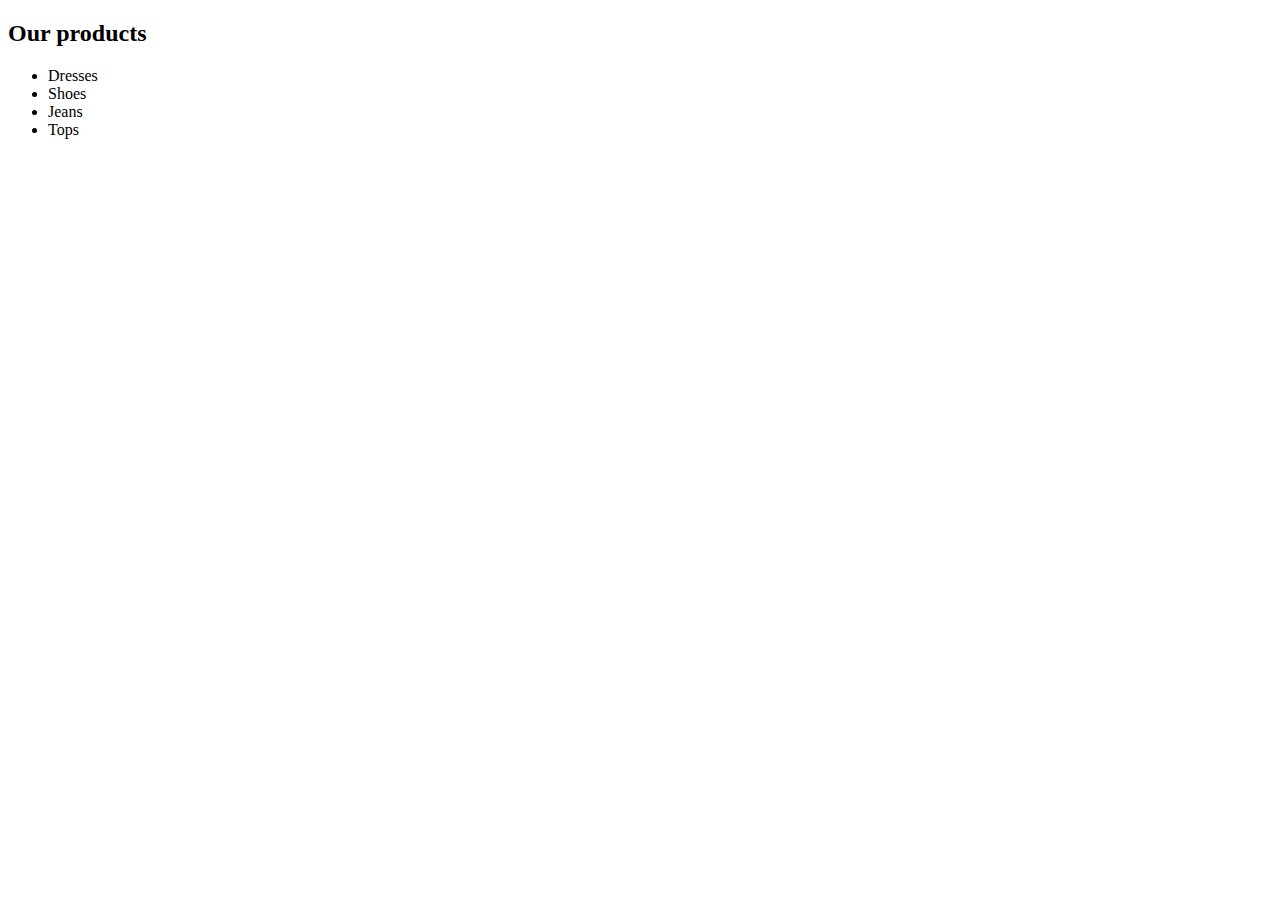
<file: second.html>
<!--This is the second page of the website-->
<!DOCTYPE html>
<html lang="en">
<head>
    <meta charset="UTF-8">
    <meta http-equiv="X-UA-Compatible" content="IE=edge">
    <meta name="viewport" content="width=device-width, initial-scale=1.0">
    <title>akrav-online-shopping.com</title>
</head>
<body>
    <h2>Our products</h2>
    <ul>
        <li>Dresses</li>
        <li>Shoes</li>
        <li>Jeans</li>
        <li>Tops</li>
    </ul>
    
</body>
</html>
</file>
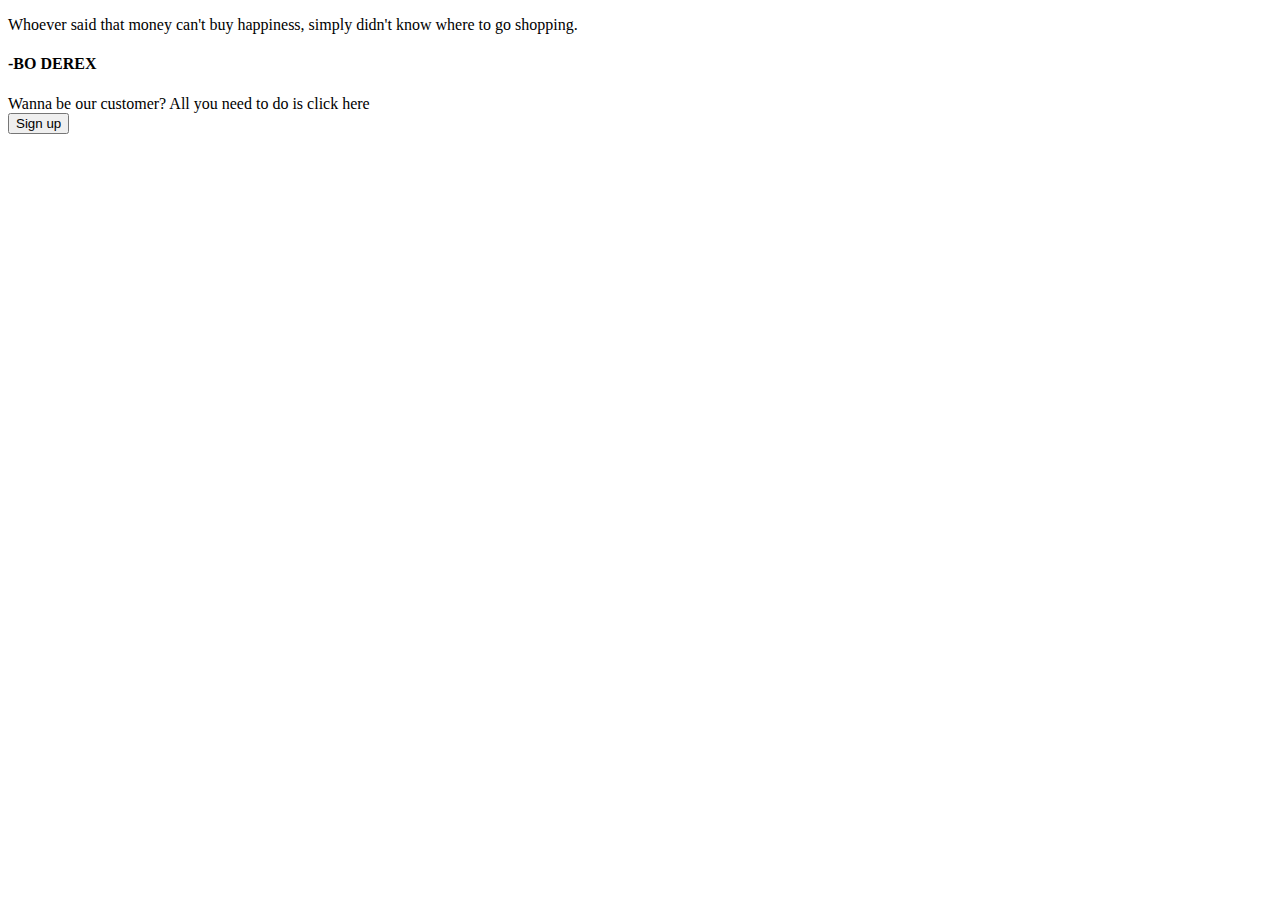
<file: third.html>
<!--This is the third page of the website-->
<!DOCTYPE html>
<html lang="en">
<head>
    <meta charset="UTF-8">
    <meta http-equiv="X-UA-Compatible" content="IE=edge">
    <meta name="viewport" content="width=device-width, initial-scale=1.0">
    <title>akrav-online-shopping.com</title>
</head>
<body>
    <p>
        Whoever said that money can't buy happiness, simply didn't know where to go shopping.
    </p>
    <h4>-BO DEREX</h4>
</body>
<footer>Wanna be our customer? All you need to do is click here </footer>
<button>Sign up</button>
</html>
</file>
